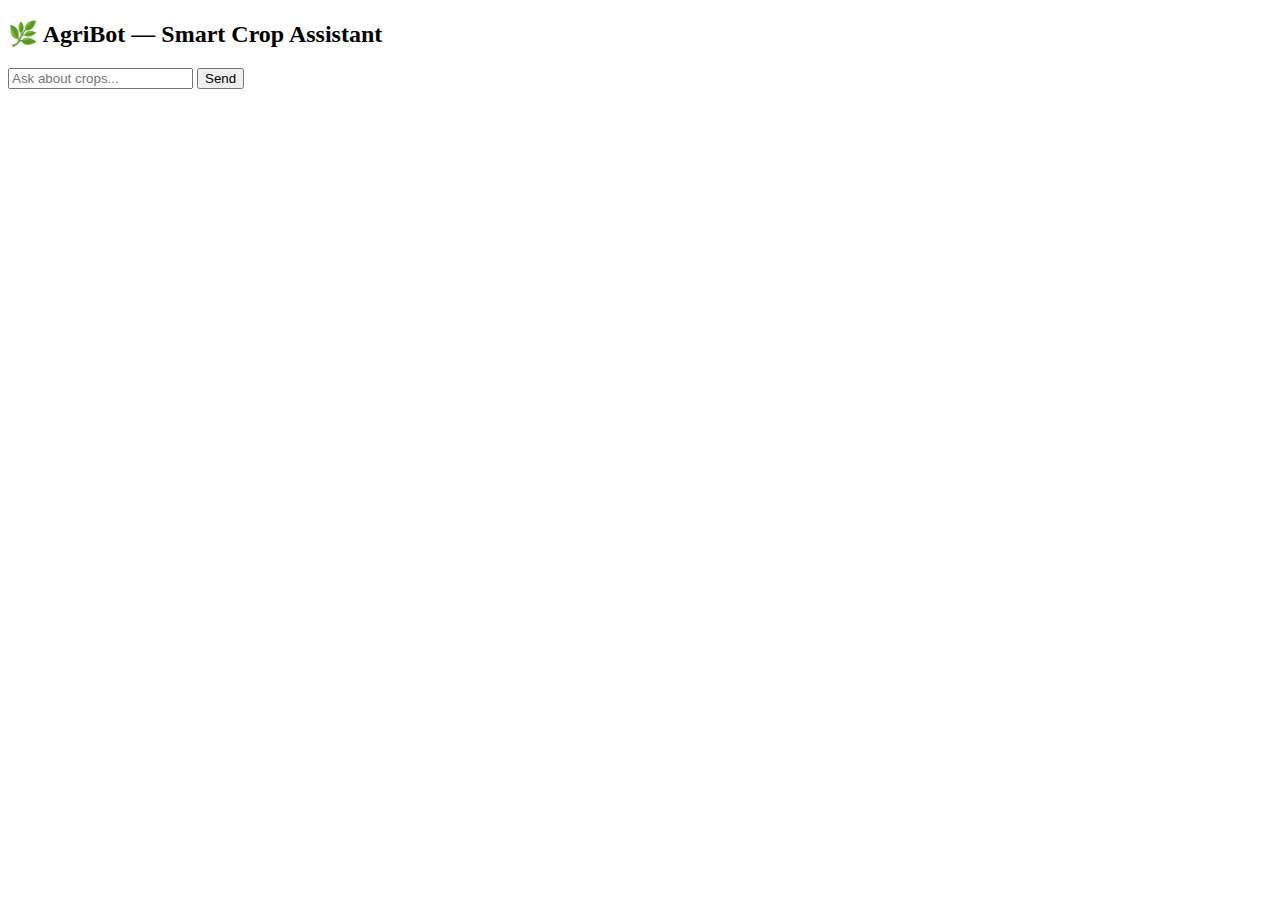
<file: main_app/templates/chat.html>
<!DOCTYPE html>
<html>
<head>
  <title>AgriBot</title>
</head>
<body>
  <h2>🌿 AgriBot — Smart Crop Assistant</h2>
  <div id="chat"></div>
  <input id="msg" placeholder="Ask about crops...">
  <button onclick="sendMsg()">Send</button>

  <script>
  async function sendMsg() {
      const msg = document.getElementById('msg').value;
      const res = await fetch('/chatbot/chat/', {
          method: 'POST',
          headers: { 'Content-Type': 'application/json' },
          body: JSON.stringify({ message: msg })
      });
      const data = await res.json();
      document.getElementById('chat').innerHTML += `<p><b>You:</b> ${msg}</p><p><b>Bot:</b> ${data.reply}</p>`;
      document.getElementById('msg').value = '';
  }
  </script>
</body>
</html>
</file>
